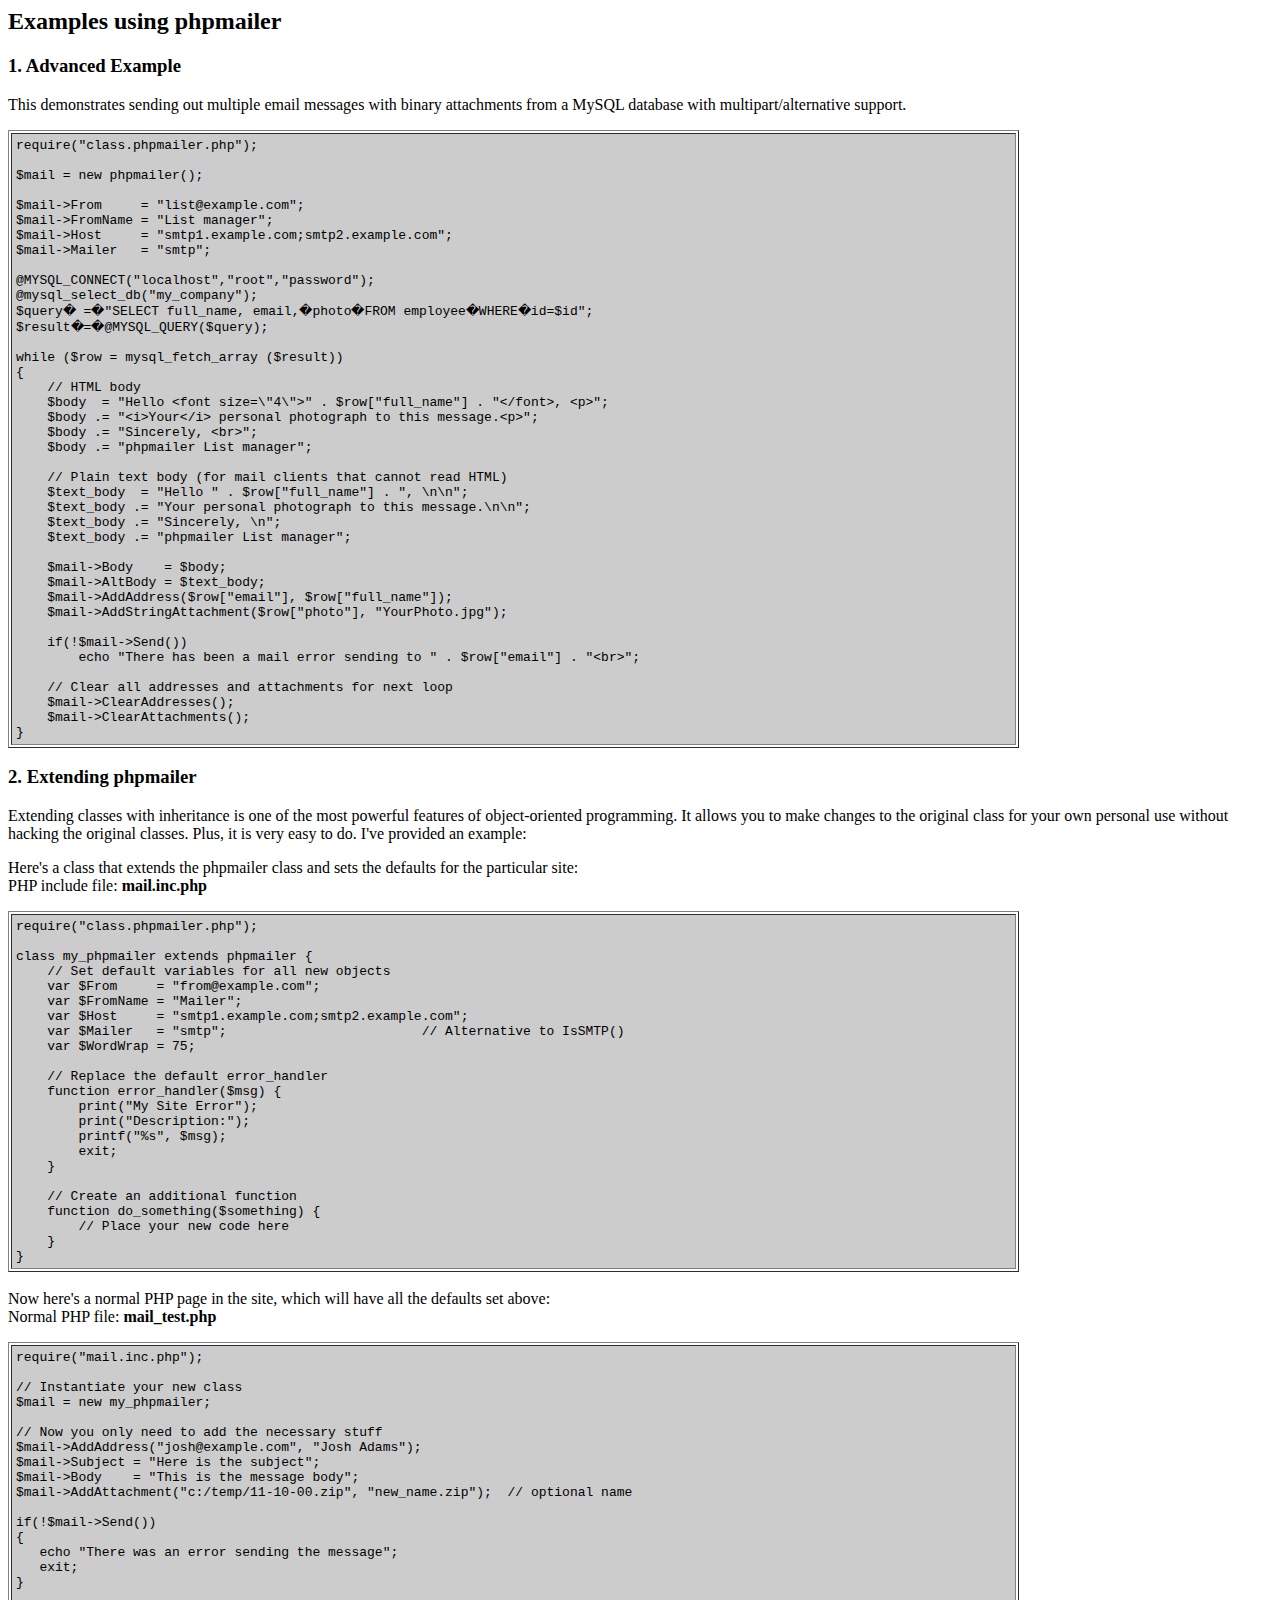
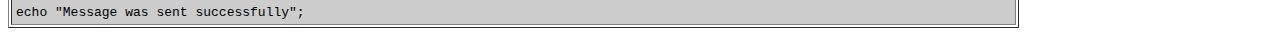
<file: model/phpmailer/docs/extending.html>
<html>
<head>
<title>Examples using phpmailer</title>
</head>

<body bgcolor="#FFFFFF">

<h2>Examples using phpmailer</h2>

<h3>1. Advanced Example</h3>
<p>

This demonstrates sending out multiple email messages with binary attachments
from a MySQL database with multipart/alternative support.<p>
<table cellpadding="4" border="1" width="80%">
<tr>
<td bgcolor="#CCCCCC">
<pre>
require("class.phpmailer.php");

$mail = new phpmailer();

$mail->From     = "list@example.com";
$mail->FromName = "List manager";
$mail->Host     = "smtp1.example.com;smtp2.example.com";
$mail->Mailer   = "smtp";

@MYSQL_CONNECT("localhost","root","password");
@mysql_select_db("my_company");
$query� =�"SELECT full_name, email,�photo�FROM employee�WHERE�id=$id";
$result�=�@MYSQL_QUERY($query);

while ($row = mysql_fetch_array ($result))
{
    // HTML body
    $body  = "Hello &lt;font size=\"4\"&gt;" . $row["full_name"] . "&lt;/font&gt;, &lt;p&gt;";
    $body .= "&lt;i&gt;Your&lt;/i&gt; personal photograph to this message.&lt;p&gt;";
    $body .= "Sincerely, &lt;br&gt;";
    $body .= "phpmailer List manager";

    // Plain text body (for mail clients that cannot read HTML)
    $text_body  = "Hello " . $row["full_name"] . ", \n\n";
    $text_body .= "Your personal photograph to this message.\n\n";
    $text_body .= "Sincerely, \n";
    $text_body .= "phpmailer List manager";

    $mail->Body    = $body;
    $mail->AltBody = $text_body;
    $mail->AddAddress($row["email"], $row["full_name"]);
    $mail->AddStringAttachment($row["photo"], "YourPhoto.jpg");

    if(!$mail->Send())
        echo "There has been a mail error sending to " . $row["email"] . "&lt;br&gt;";

    // Clear all addresses and attachments for next loop
    $mail->ClearAddresses();
    $mail->ClearAttachments();
}
</pre>
</td>
</tr>
</table>
<p>

<h3>2. Extending phpmailer</h3>
<p>

Extending classes with inheritance is one of the most
powerful features of object-oriented
programming.  It allows you to make changes to the
original class for your
own personal use without hacking the original
classes.  Plus, it is very
easy to do. I've provided an example:

<p>
Here's a class that extends the phpmailer class and sets the defaults
for the particular site:<br>
PHP include file: <b>mail.inc.php</b>
<p>

<table cellpadding="4" border="1" width="80%">
<tr>
<td bgcolor="#CCCCCC">
<pre>
require("class.phpmailer.php");

class my_phpmailer extends phpmailer {
    // Set default variables for all new objects
    var $From     = "from@example.com";
    var $FromName = "Mailer";
    var $Host     = "smtp1.example.com;smtp2.example.com";
    var $Mailer   = "smtp";                         // Alternative to IsSMTP()
    var $WordWrap = 75;

    // Replace the default error_handler
    function error_handler($msg) {
        print("My Site Error");
        print("Description:");
        printf("%s", $msg);
        exit;
    }

    // Create an additional function
    function do_something($something) {
        // Place your new code here
    }
}
</td>
</tr>
</table>
<br>

Now here's a normal PHP page in the site, which will have all the defaults set
above:<br>
Normal PHP file: <b>mail_test.php</b>
<p>

<table cellpadding="4" border="1" width="80%">
<tr>
<td bgcolor="#CCCCCC">
<pre>
require("mail.inc.php");

// Instantiate your new class
$mail = new my_phpmailer;

// Now you only need to add the necessary stuff
$mail->AddAddress("josh@example.com", "Josh Adams");
$mail->Subject = "Here is the subject";
$mail->Body    = "This is the message body";
$mail->AddAttachment("c:/temp/11-10-00.zip", "new_name.zip");  // optional name

if(!$mail->Send())
{
   echo "There was an error sending the message";
   exit;
}

echo "Message was sent successfully";
</pre>
</td>
</tr>
</table>
</p>

</body>
</html>
</file>
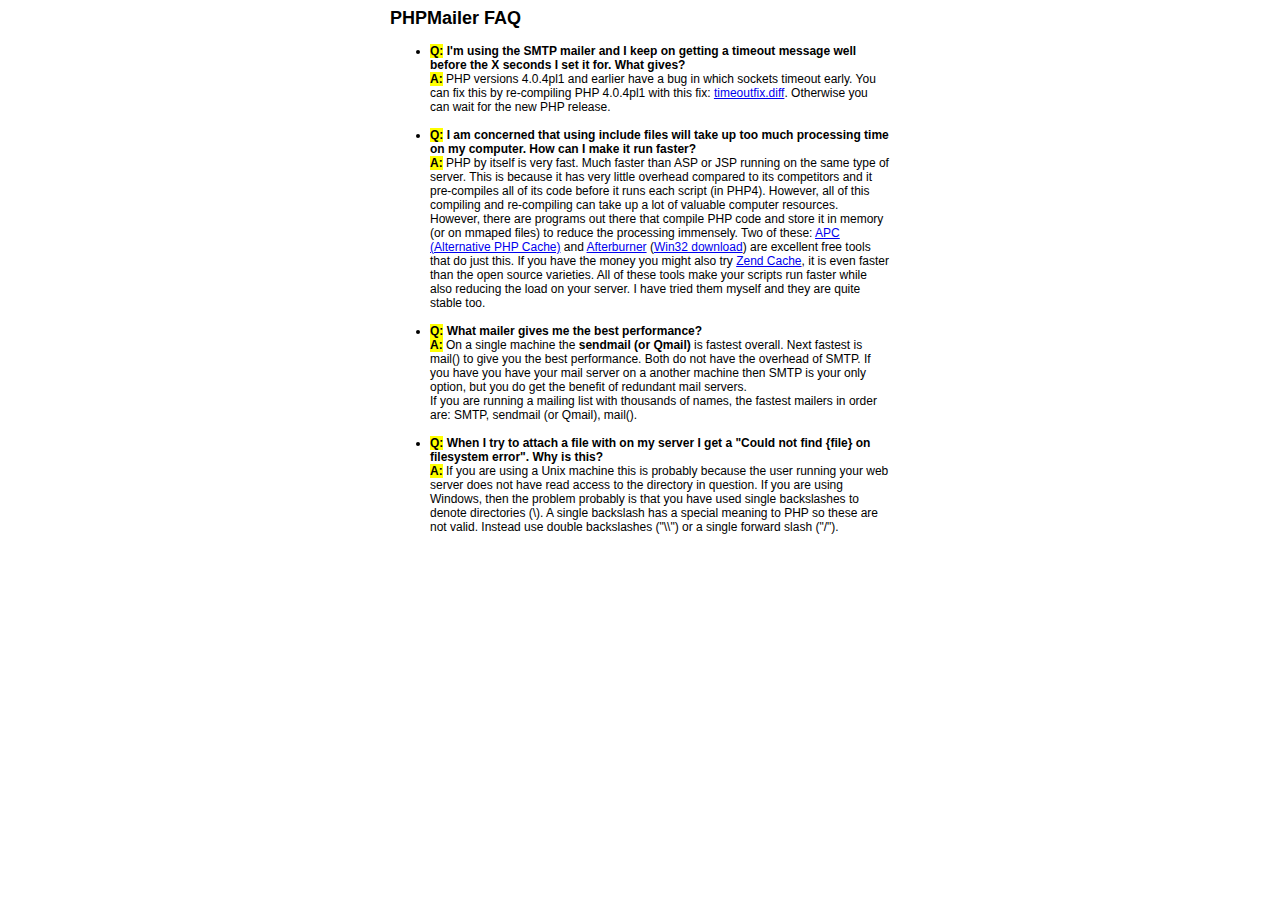
<file: model/phpmailer/docs/faq.html>
﻿<html>
<head>
<title>PHPMailer FAQ</title>
<style>
body, p {
  font-family: Arial, Helvetica, sans-serif;
  font-size: 12px;
}
div.width {
  width: 500px;
  text-align: left;
}
</style>
</head>
<body bgcolor="#FFFFFF">
<center>
<div class="width">
<h2>PHPMailer FAQ</h2>
<ul>

  <li><b style="background-color: #FFFF00">Q:</b> <b>I&#039;m using the SMTP mailer and I keep on getting a timeout message
  well before the X seconds I set it for.  What gives?</b><br />
  <b style="background-color: #FFFF00">A:</b> PHP versions 4.0.4pl1 and earlier have a bug in which sockets timeout
  early.  You can fix this by re-compiling PHP 4.0.4pl1 with this fix:
  <a href="timeoutfix.diff">timeoutfix.diff</a>. Otherwise you can wait for the new PHP release.<br /><br /></li>

  <li><b style="background-color: #FFFF00">Q:</b> <b>I am concerned that using include files will take up too much
  processing time on my computer.  How can I make it run faster?</b><br />
  <b style="background-color: #FFFF00">A:</b>  PHP by itself is very fast.  Much faster than ASP or JSP running on
  the same type of server.  This is because it has very little overhead compared
  to its competitors and it pre-compiles all of
  its code before it runs each script (in PHP4).  However, all of
  this compiling and re-compiling can take up a lot of valuable
  computer resources.  However, there are programs out there that compile
  PHP code and store it in memory (or on mmaped files) to reduce the
  processing immensely.  Two of these: <a href="http://apc.communityconnect.com">APC
  (Alternative PHP Cache)</a> and <a href="http://bwcache.bware.it/index.htm">Afterburner</a>
  (<a href="http://www.mm4.de/php4win/mod_php4_win32/">Win32 download</a>)
  are excellent free tools that do just this.  If you have the money
  you might also try <a href="http://www.zend.com">Zend Cache</a>, it is
  even faster than the open source varieties.  All of these tools make your
  scripts run faster while also reducing the load on your server. I have tried
  them myself and they are quite stable too.<br /><br /></li>

  <li><b style="background-color: #FFFF00">Q:</b> <b>What mailer gives me the best performance?</b><br />
  <b style="background-color: #FFFF00">A:</b> On a single machine the <b>sendmail (or Qmail)</b> is fastest overall.
  Next fastest is mail() to give you the best performance. Both do not have the overhead of SMTP.
  If you have you have your mail server on a another machine then
  SMTP is your only option, but you do get the benefit of redundant mail servers.<br />
  If you are running a mailing list with thousands of names, the fastest mailers in order are: SMTP, sendmail (or Qmail), mail().<br /><br /></li>

  <li><b style="background-color: #FFFF00">Q:</b> <b>When I try to attach a file with on my server I get a
  "Could not find {file} on filesystem error".  Why is this?</b><br />
  <b style="background-color: #FFFF00">A:</b> If you are using a Unix machine this is probably because the user
  running your web server does not have read access to the directory in question.  If you are using Windows,
  then the problem probably is that you have used single backslashes to denote directories (\).
  A single backslash has a special meaning to PHP so these are not
  valid.  Instead use double backslashes ("\\") or a single forward
  slash ("/").<br /><br /></li>

</ul>

</div>
</center>

</body>
</html>
</file>
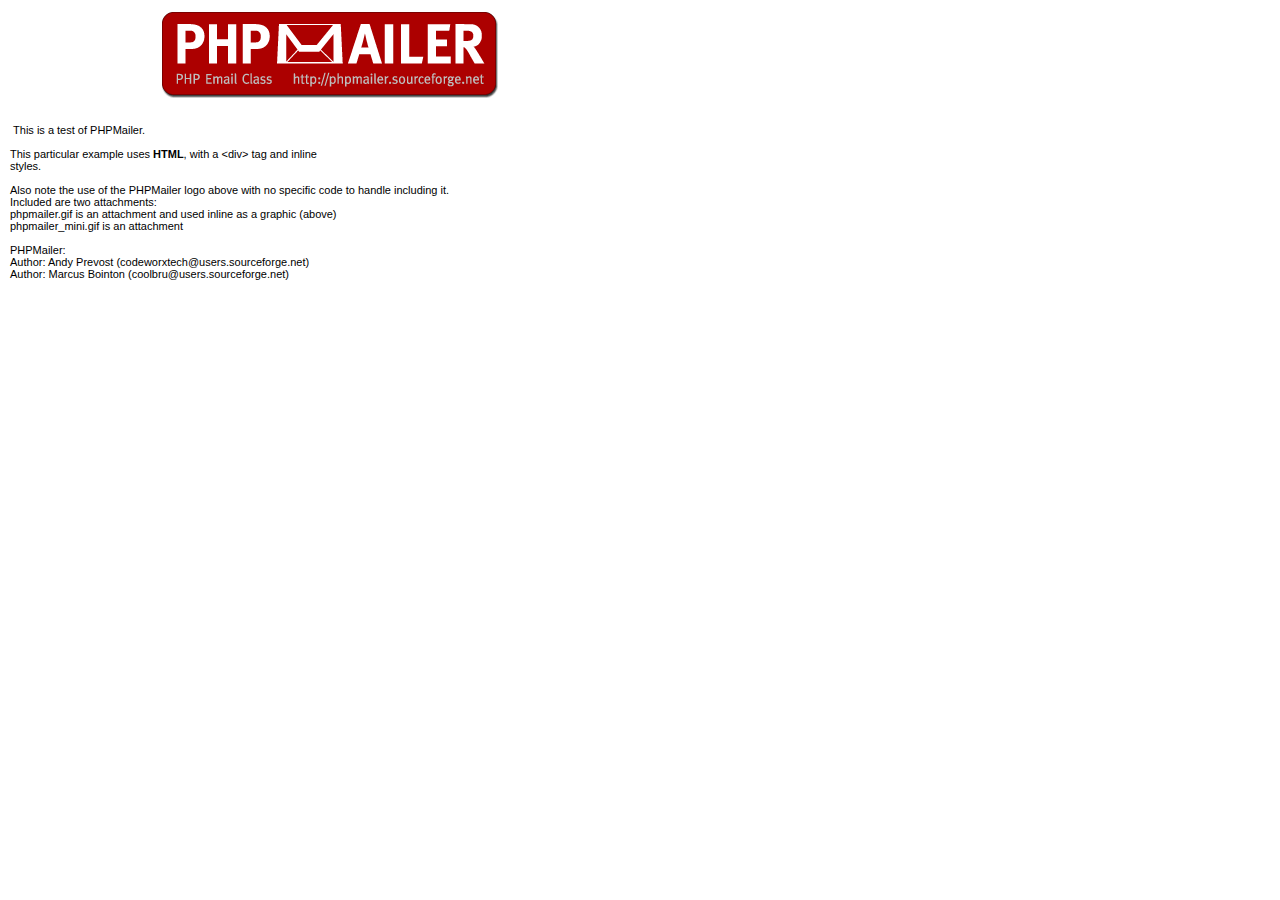
<file: model/phpmailer/examples/contents.html>
<body style="margin: 10px;">
<div style="width: 640px; font-family: Arial, Helvetica, sans-serif; font-size: 11px;">
<div align="center"><img src="images/phpmailer.gif" style="height: 90px; width: 340px"></div><br>
<br>
&nbsp;This is a test of PHPMailer.<br>
<br>
This particular example uses <strong>HTML</strong>, with a &lt;div&gt; tag and inline<br>
styles.<br>
<br>
Also note the use of the PHPMailer logo above with no specific code to handle
including it.<br />
Included are two attachments:<br />
phpmailer.gif is an attachment and used inline as a graphic (above)<br />
phpmailer_mini.gif is an attachment<br />
<br />
PHPMailer:<br />
Author: Andy Prevost (codeworxtech@users.sourceforge.net)<br />
Author: Marcus Bointon (coolbru@users.sourceforge.net)<br />
</div>
</body>
</file>
